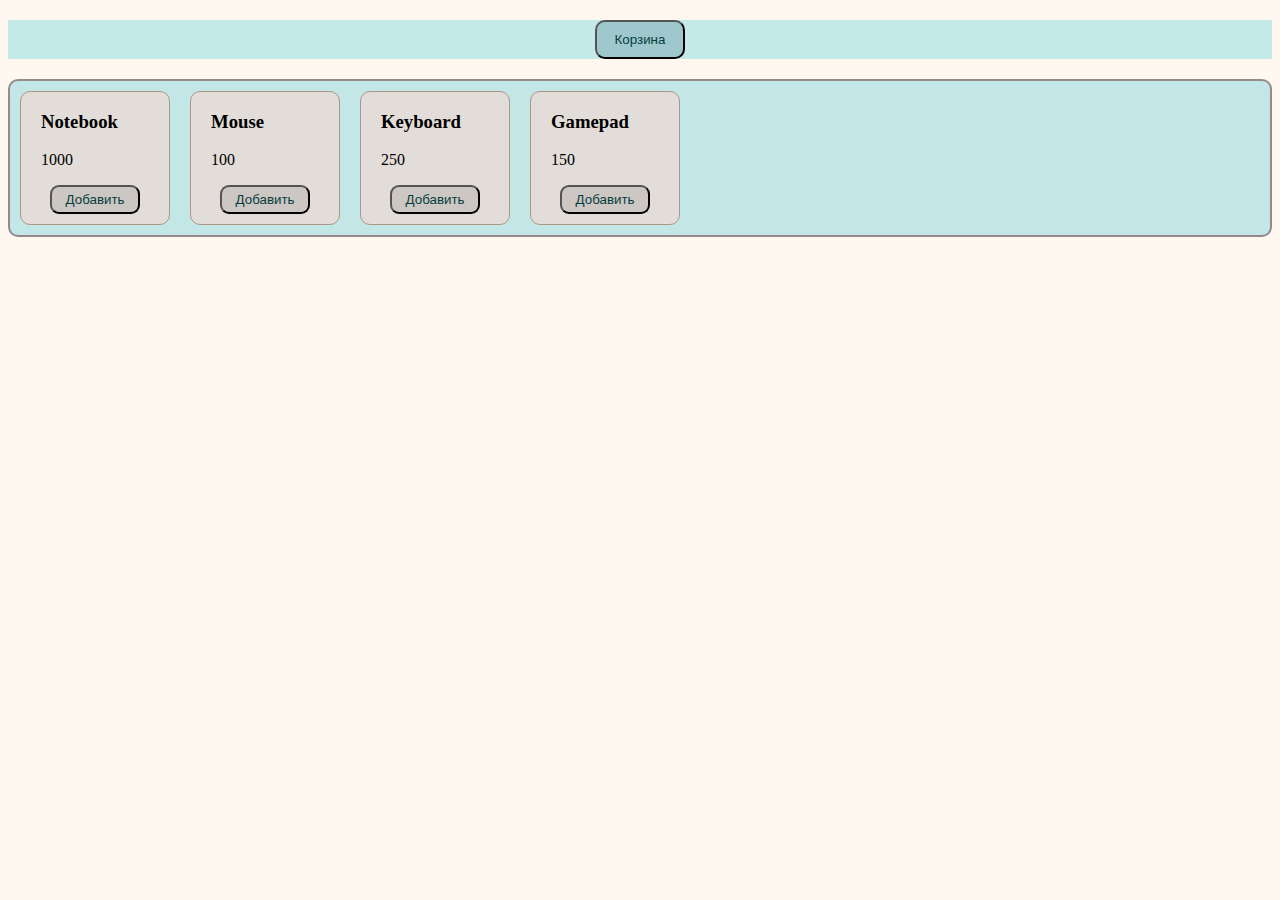
<file: Сайт_Магазин/index.html>
<!DOCTYPE html>
<html lang="en">
<head>
    <meta charset="UTF-8">
    <title>Интернет-магазин</title>
    <link rel="stylesheet" href="styles.css">
</head> 
<body>
  <header>
    <button class="cart-button" type="button">Корзина</button>
  </header>
  <main>
    <div class="products-list"></div>
  </main>
  <script src="script.js"></script>
</body></html>
</file>
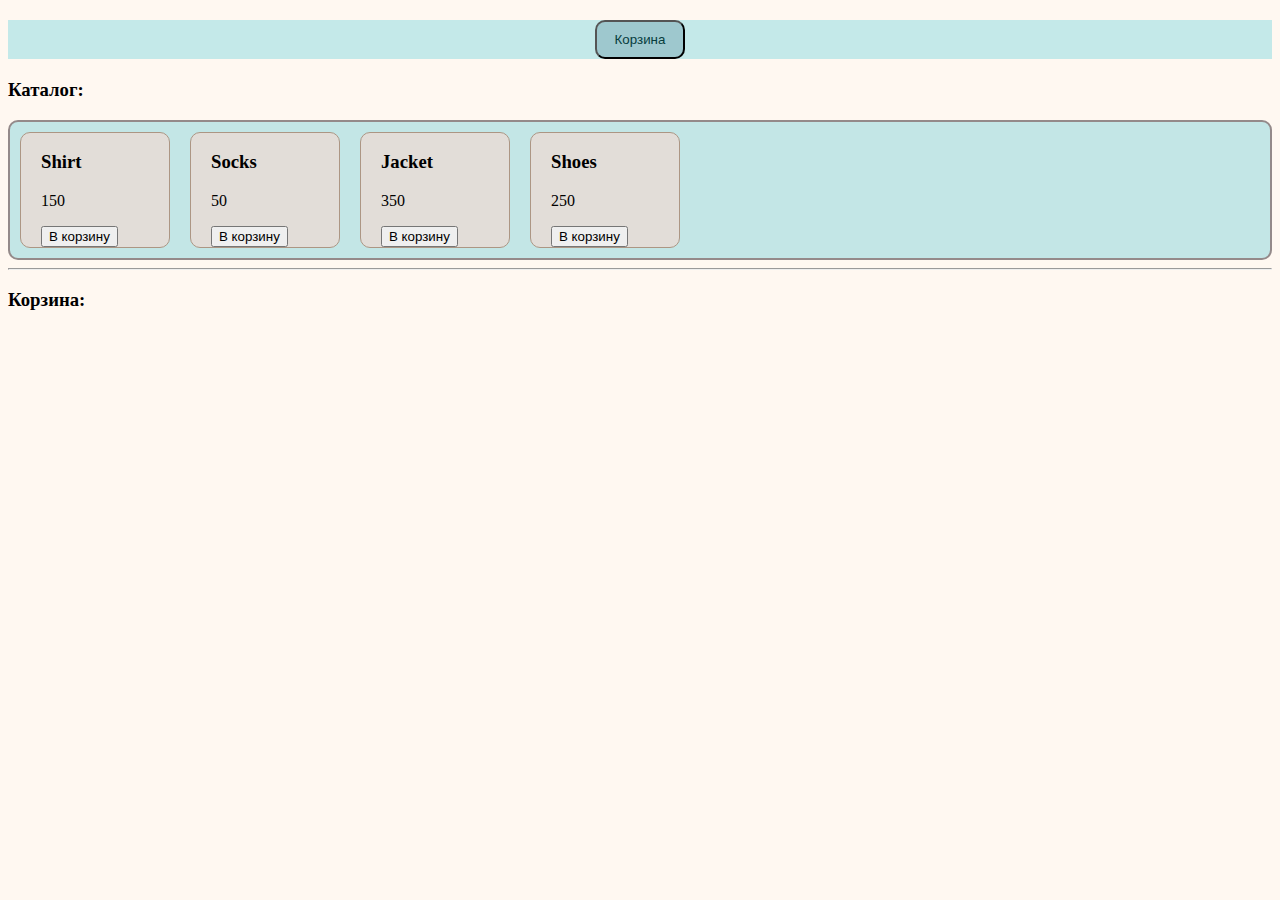
<file: Сайт_Магазин_мой вариант/index.html>
<!DOCTYPE html>
<!-- saved from url=(0100)https://d2xzmw6cctk25h.cloudfront.net/asset/3020175/attachment/8ddb4e8df647fa0611ee17e578316a5f.html -->
<html><head><meta http-equiv="Content-Type" content="text/html; charset=utf-8">
    <title>eShop</title>
    <link rel="stylesheet" href="styles.css">
    <script src="script.js"></script>
  </head>
  <body>
    <main>
      <header>
        <button class="cart-button" type="button">Корзина</button>
      </header>
      <main>
        <h3>Каталог:</h3>
        <div class="goods-list"></div>
        <hr>
        <h3>Корзина:</h3>
        <div class="cart-list"></div>
      </main>
    </main>
  

</body></html>
</file>
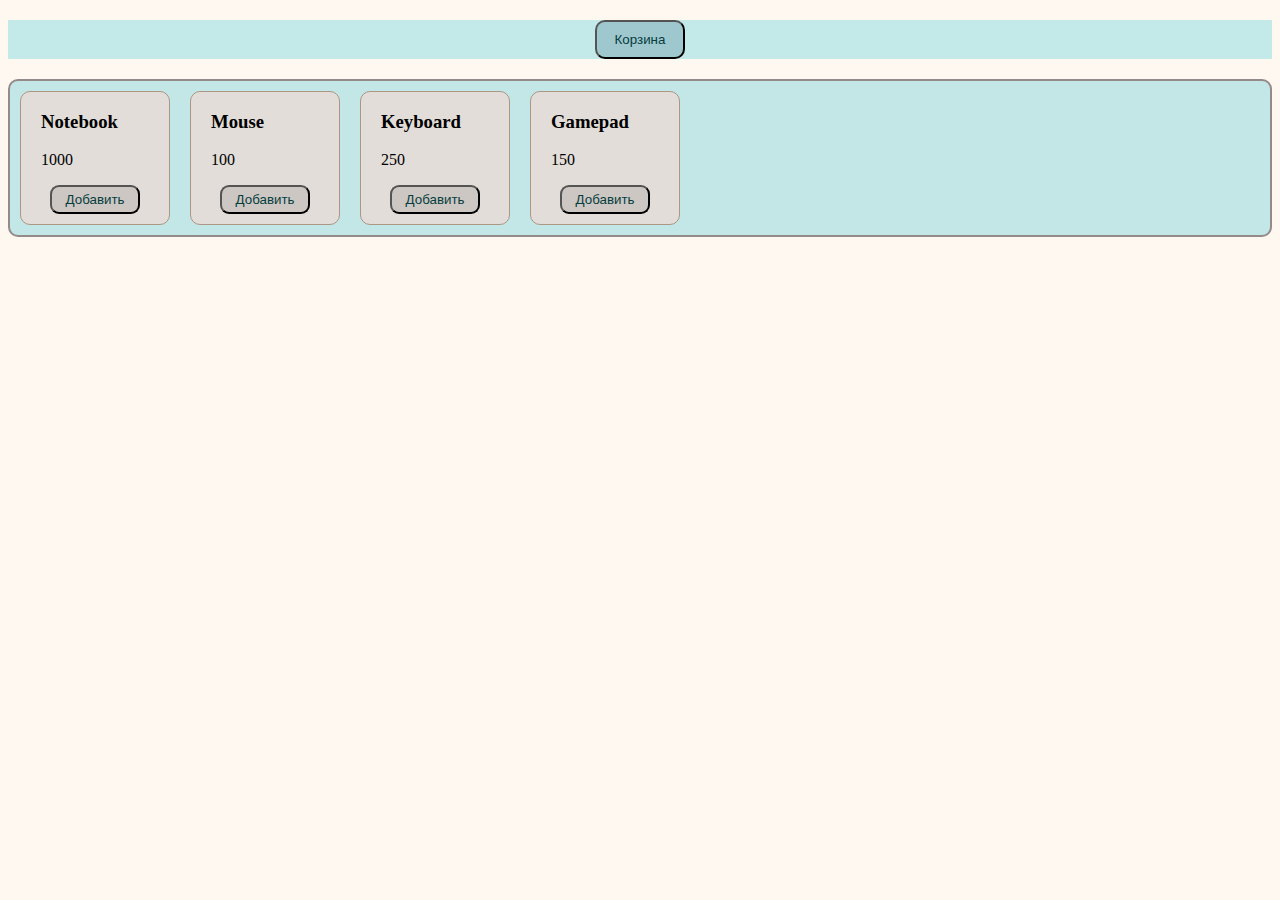
<file: lesson_2/Сайт_Магазин/index.html>
<!DOCTYPE html>
<html lang="en">
<head>
    <meta charset="UTF-8">
    <title>Интернет-магазин</title>
    <link rel="stylesheet" href="styles.css">
</head> 
<body>
  <header>
    <button class="cart-button" type="button">Корзина</button>
  </header>
  <main>
    <div class="products-list"></div>
  </main>
  <script src="script.js"></script>
</body></html>
</file>
<file: Сайт_Магазин/styles.css>
body {
    background-color: rgb(255, 248, 241);
}

header {
    background-color: rgb(196, 233, 233);
}

.products-list {
    background-color: rgb(195, 230, 230);
    border: 2px solid rgb(148, 138, 138);
    display: flex;
    flex-direction: row;
    flex-wrap: wrap;
    border-radius: 10px;
}

.product-item {
    background-color: rgb(226, 221, 216);
    border: 1px solid rgb(172, 150, 132);
    width: 150px;
    box-sizing: border-box;
    padding: 0px 20px;
    margin: 10px 10px;
    border-radius: 10px;
}

.cart-button {
    background:rgb(158, 200, 206);
    color:rgb(7, 61, 61);
    text-decoration:none;
    display: block;
    width:90px;
    text-align:center;
    margin:20px auto;
    padding:10px 10px;
    transition:all 0.3s;
    border-radius: 10px;
    }

.cart-button:hover{
    box-shadow:0px -5px 0 #088 inset;
    }

.by-btn {
    background:rgb(204, 199, 195);
    color:rgb(7, 61, 61);
    text-decoration:none;
    display: block;
    width:90px;
    text-align:center;
    margin:10px auto;
    padding:5px 5px;
    transition:all 0.3s;
    border-radius: 9px;
    }
    
.by-btn:hover{
    box-shadow:0px -5px 0 rgb(141, 138, 132) inset;
    }
</file>
<file: Сайт_Магазин_мой вариант/styles.css>
body {
    background-color: rgb(255, 248, 241);
}

header {
    background-color: rgb(196, 233, 233);
}

.goods-list {
    background-color: rgb(195, 230, 230);
    border: 2px solid rgb(148, 138, 138);
    display: flex;
    flex-direction: row;
    flex-wrap: wrap;
    border-radius: 10px;
}

.goods-item {
    background-color: rgb(226, 221, 216);
    border: 1px solid rgb(172, 150, 132);
    width: 150px;
    box-sizing: border-box;
    padding: 0px 20px;
    margin: 10px 10px;
    border-radius: 10px;
}

.cart-button {
    background:rgb(158, 200, 206);
    color:rgb(7, 61, 61);
    text-decoration:none;
    display: block;
    width:90px;
    text-align:center;
    margin:20px auto;
    padding:10px 10px;
    transition:all 0.3s;
    border-radius: 10px;
    }

.cart-button:hover{
    box-shadow:0px -5px 0 #088 inset;
    }
</file>
<file: lesson_2/Сайт_Магазин/styles.css>
body {
    background-color: rgb(255, 248, 241);
}

header {
    background-color: rgb(196, 233, 233);
}

.products-list {
    background-color: rgb(195, 230, 230);
    border: 2px solid rgb(148, 138, 138);
    display: flex;
    flex-direction: row;
    flex-wrap: wrap;
    border-radius: 10px;
}

.product-item {
    background-color: rgb(226, 221, 216);
    border: 1px solid rgb(172, 150, 132);
    width: 150px;
    box-sizing: border-box;
    padding: 0px 20px;
    margin: 10px 10px;
    border-radius: 10px;
}

.cart-button {
    background:rgb(158, 200, 206);
    color:rgb(7, 61, 61);
    text-decoration:none;
    display: block;
    width:90px;
    text-align:center;
    margin:20px auto;
    padding:10px 10px;
    transition:all 0.3s;
    border-radius: 10px;
    }

.cart-button:hover{
    box-shadow:0px -5px 0 #088 inset;
    }

.by-btn {
    background:rgb(204, 199, 195);
    color:rgb(7, 61, 61);
    text-decoration:none;
    display: block;
    width:90px;
    text-align:center;
    margin:10px auto;
    padding:5px 5px;
    transition:all 0.3s;
    border-radius: 9px;
    }
    
.by-btn:hover{
    box-shadow:0px -5px 0 rgb(141, 138, 132) inset;
    }
</file>
